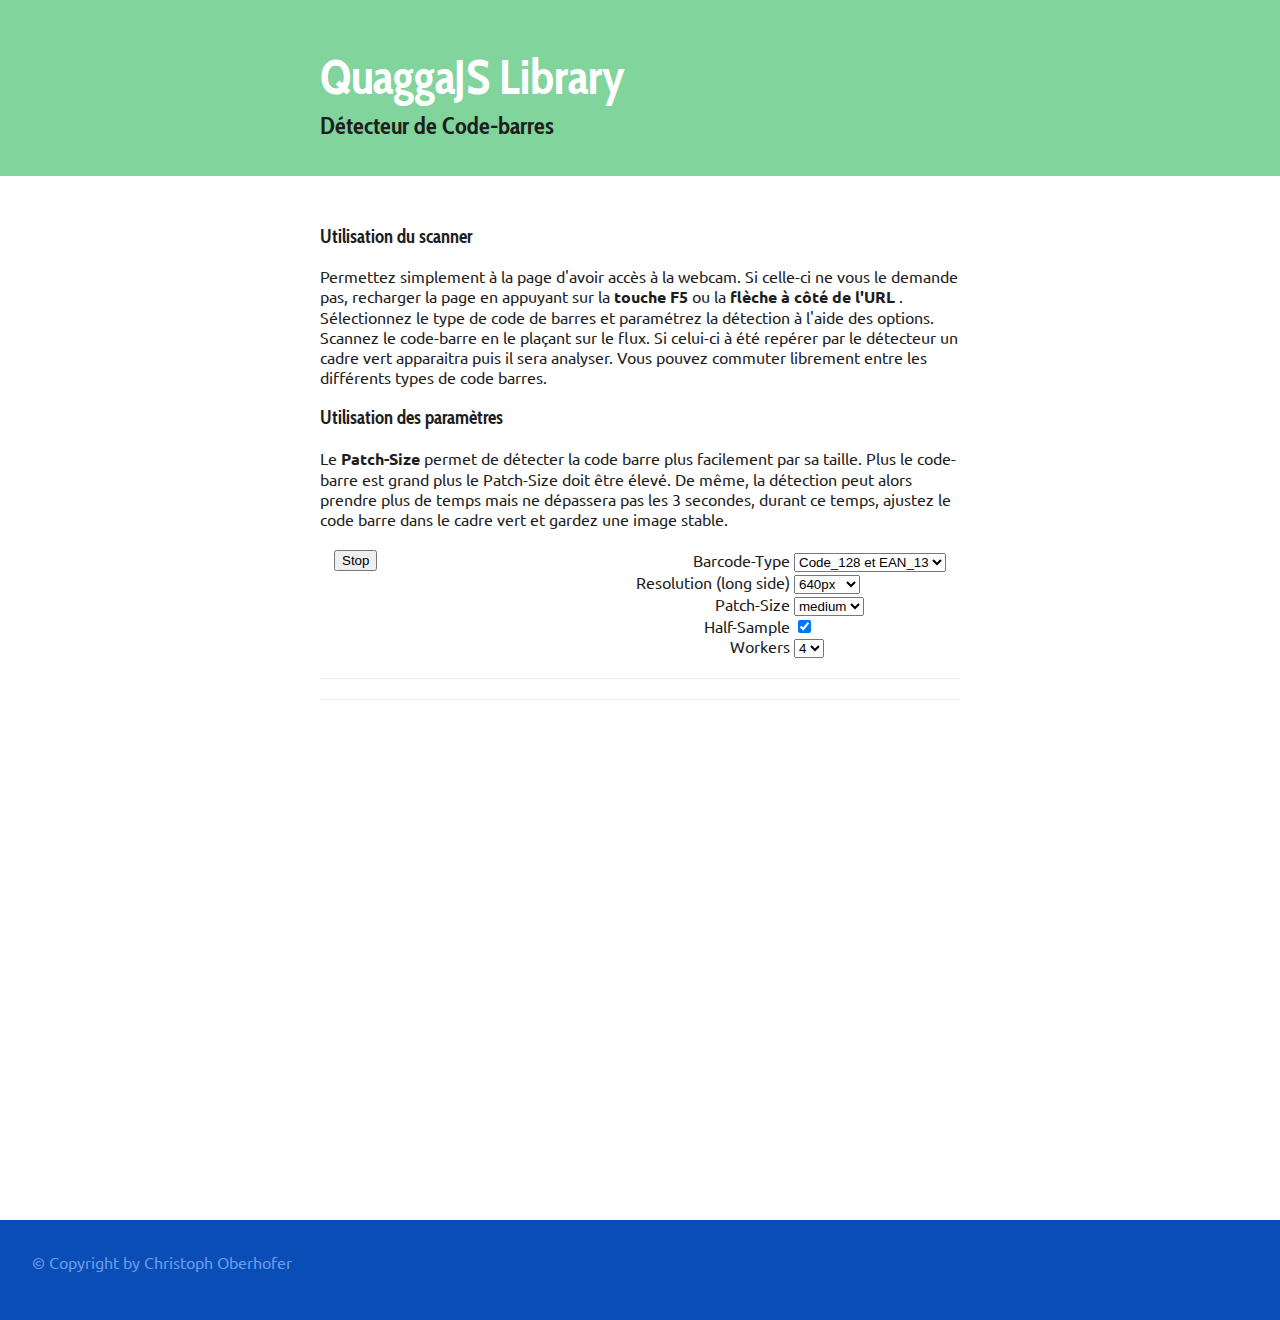
<file: project/live_w_locator.html>
<!DOCTYPE html>
<html lang="en">
  <head>
    <meta charset="utf-8" />
    <meta http-equiv="X-UA-Compatible" content="IE=edge,chrome=1" />

    <title>index</title>
    <meta name="description" content="" />
    <meta name="author" content="Christoph Oberhofer" />

    <meta name="viewport" content="width=device-width; initial-scale=1.0" />
    <link rel="stylesheet" type="text/css" href="css/styles.css" />
  </head>

  <body>
      <header>
          <div class="headline">
              <h1>QuaggaJS Library</h1>
              <h2>Détecteur de Code-barres</h2>
          </div>
      </header>
    <section id="container" class="container">
        <h3>Utilisation du scanner</h3>
        <p> Permettez simplement à la page d'avoir accès à la webcam. Si celle-ci ne vous le demande pas, recharger la page en appuyant sur  la  <strong>touche F5 </strong> ou la  <strong>flèche à côté de l'URL </strong>. Sélectionnez le type de code de barres et paramétrez la détection à l'aide des options. Scannez le code-barre en le plaçant sur le flux. Si celui-ci à été repérer par le détecteur un cadre vert apparaitra puis il sera analyser. Vous pouvez commuter librement entre les différents types de code barres.     
        </p>
        
        <h3>Utilisation des paramètres </h3>
        <p>
        	Le  <strong> Patch-Size </strong> permet de détecter la code barre plus facilement par sa taille. Plus le code-barre est grand plus le Patch-Size doit être élevé. De même, la détection peut alors prendre plus de temps mais ne dépassera pas les 3 secondes, durant ce temps, ajustez le code barre dans le cadre vert et gardez une image stable. 
       </p>
        
        
        <! ----------------------------------------------- PARAMETRES ------------------------------------------------------------- >
        <div class="controls">
            <fieldset class="input-group">
                <button class="stop">Stop</button>
            </fieldset>
            <fieldset class="reader-config-group">
                <label>
                    <span>Barcode-Type</span>
                    <select name="decoder_readers">
                        <option value="code_128" selected="selected">Code_128 et EAN_13</option>
                        <option value="upc">UPC_A</option>
                    </select>
                </label>
                <label>
                    <span>Resolution (long side)</span>
                    <select name="input-stream_constraints">
                        <option value="320x240">320px</option>
                        <option selected="selected" value="640x480">640px</option>
                        <option value="800x600">800px</option>
                        <option value="1280x720">1280px</option>
                        <option value="1600x960">1600px</option>
                        <option value="1920x1080">1920px</option>
                    </select>
                </label>
                <label>
                    <span>Patch-Size</span>
                    <select name="locator_patch-size">
                        <option value="x-small">x-small</option>
                        <option value="small">small</option>
                        <option selected="selected" value="medium">medium</option>
                        <option value="large">large</option>
                        <option value="x-large">x-large</option>
                    </select>
                </label>
                <label>
                    <span>Half-Sample</span>
                    <input type="checkbox" checked="checked" name="locator_half-sample" />
                </label>
                <label>
                    <span>Workers</span>
                    <select name="numOfWorkers">
                        <option value="0">0</option>
                        <option value="1">1</option>
                        <option value="2">2</option>
                        <option selected="selected" value="4">4</option>
                        <option value="8">8</option>
                    </select>
                </label>
            </fieldset>
        </div>
      <div id="result_strip">
        <ul class="thumbnails"></ul>
       <ul class="collector"></ul>
      </div>
      <div id="interactive" class="viewport"></div>
    </section>
          <footer>
        <p>
          &copy; Copyright by Christoph Oberhofer
        </p>
      </footer>
    
    <script src="src/vendor/jquery-1.9.0.min.js" type="text/javascript"></script>
    <script src="dist/quagga.js" type="text/javascript"></script>
    <script src="live_w_locator.js" type="text/javascript"></script>
  </body>
</html>
</file>
<file: project/css/styles.css>
@charset "UTF-8";
/* usual styles */
/* LESS - http://lesscss.org style sheet */
/* Palette color codes */
/* Palette URL: http://paletton.com/#uid=31g0q0kHZAviRSkrHLOGomVNzac */
/* Feel free to copy&paste color codes to your application */
/* MIXINS */
/* As hex codes */
/* Main Primary color */
/* Main Secondary color (1) */
/* Main Secondary color (2) */
/* As RGBa codes */
/* Main Primary color */
/* Main Secondary color (1) */
/* Main Secondary color (2) */
/* Generated by Paletton.com ├é┬® 2002-2014 */
/* http://paletton.com */
@import url("http://fonts.googleapis.com/css?family=Ubuntu:400,700|Cabin+Condensed:400,600");
/* line 1, ../sass/_viewport.scss */
#interactive.viewport {
  width: 640px;
  height: 480px;
}

/* line 6, ../sass/_viewport.scss */
#interactive.viewport canvas, video {
  float: left;
  width: 640px;
  height: 480px;
}
/* line 10, ../sass/_viewport.scss */
#interactive.viewport canvas.drawingBuffer, video.drawingBuffer {
  margin-left: -640px;
}

/* line 16, ../sass/_viewport.scss */
.controls fieldset {
  border: none;
}
/* line 19, ../sass/_viewport.scss */
.controls .input-group {
  float: left;
}
/* line 21, ../sass/_viewport.scss */
.controls .input-group input, .controls .input-group button {
  display: block;
}
/* line 25, ../sass/_viewport.scss */
.controls .reader-config-group {
  float: right;
}
/* line 28, ../sass/_viewport.scss */
.controls .reader-config-group label {
  display: block;
}
/* line 30, ../sass/_viewport.scss */
.controls .reader-config-group label span {
  width: 11rem;
  display: inline-block;
  text-align: right;
}
/* line 37, ../sass/_viewport.scss */
.controls:after {
  content: '';
  display: block;
  clear: both;
}

/* line 44, ../sass/_viewport.scss */
#result_strip {
  margin: 10px 0;
  border-top: 1px solid #EEE;
  border-bottom: 1px solid #EEE;
  padding: 10px 0;
}
/* line 50, ../sass/_viewport.scss */
#result_strip > ul {
  padding: 0;
  margin: 0;
  list-style-type: none;
  width: auto;
  overflow-x: auto;
  overflow-y: hidden;
  white-space: nowrap;
}
/* line 59, ../sass/_viewport.scss */
#result_strip > ul > li {
  display: inline-block;
  vertical-align: middle;
  width: 160px;
}
/* line 63, ../sass/_viewport.scss */
#result_strip > ul > li .thumbnail {
  padding: 5px;
  margin: 4px;
  border: 1px dashed #CCC;
}
/* line 68, ../sass/_viewport.scss */
#result_strip > ul > li .thumbnail img {
  max-width: 140px;
}
/* line 71, ../sass/_viewport.scss */
#result_strip > ul > li .thumbnail .caption {
  white-space: normal;
}
/* line 73, ../sass/_viewport.scss */
#result_strip > ul > li .thumbnail .caption h4 {
  text-align: center;
  word-wrap: break-word;
  height: 40px;
  margin: 0px;
}
/* line 83, ../sass/_viewport.scss */
#result_strip > ul:after {
  content: "";
  display: table;
  clear: both;
}

/* line 7, ../sass/_overlay.scss */
.scanner-overlay {
  display: none;
  width: 640px;
  height: 510px;
  position: absolute;
  padding: 20px;
  top: 50%;
  margin-top: -275px;
  left: 50%;
  margin-left: -340px;
  background-color: #FFF;
  -moz-box-shadow: #333333 0px 4px 10px;
  -webkit-box-shadow: #333333 0px 4px 10px;
  box-shadow: #333333 0px 4px 10px;
}
/* line 20, ../sass/_overlay.scss */
.scanner-overlay > .header {
  position: relative;
  margin-bottom: 14px;
}
/* line 23, ../sass/_overlay.scss */
.scanner-overlay > .header h4, .scanner-overlay > .header .close {
  line-height: 16px;
}
/* line 26, ../sass/_overlay.scss */
.scanner-overlay > .header h4 {
  margin: 0px;
  padding: 0px;
}
/* line 30, ../sass/_overlay.scss */
.scanner-overlay > .header .close {
  position: absolute;
  right: 0px;
  top: 0px;
  height: 16px;
  width: 16px;
  text-align: center;
  font-weight: bold;
  font-size: 14px;
  cursor: pointer;
}

/* line 1, ../sass/_icons.scss */
i.icon-24-scan {
  width: 24px;
  height: 24px;
  background-image: url("[data-uri]");
  display: inline-block;
  background-repeat: no-repeat;
  line-height: 24px;
  margin-top: 1px;
  vertical-align: text-top;
}

@media (min-width: 604px) and (max-width: 1024px) {
  /* tablet styles */
}
@media (max-width: 603px) {
  /* line 2, ../sass/phone/_core.scss */
  #container {
    width: 300px;
    margin: 10px auto;
    -moz-box-shadow: none;
    -webkit-box-shadow: none;
    box-shadow: none;
  }
  /* line 9, ../sass/phone/_core.scss */
  #container form.voucher-form input.voucher-code {
    width: 180px;
  }
}
@media (max-width: 603px) {
  /* line 5, ../sass/phone/_viewport.scss */
  #interactive.viewport {
    width: 300px;
    height: 300px;
    overflow: hidden;
  }

  /* line 11, ../sass/phone/_viewport.scss */
  #interactive.viewport canvas, video {
    margin-top: -50px;
    width: 300px;
    height: 400px;
  }
  /* line 15, ../sass/phone/_viewport.scss */
  #interactive.viewport canvas.drawingBuffer, video.drawingBuffer {
    margin-left: -300px;
  }

  /* line 20, ../sass/phone/_viewport.scss */
  #result_strip {
    margin-top: 5px;
    padding-top: 5px;
  }
  /* line 24, ../sass/phone/_viewport.scss */
  #result_strip ul.thumbnails > li {
    width: 150px;
  }
  /* line 27, ../sass/phone/_viewport.scss */
  #result_strip ul.thumbnails > li .thumbnail .imgWrapper {
    width: 130px;
    height: 130px;
    overflow: hidden;
  }
  /* line 31, ../sass/phone/_viewport.scss */
  #result_strip ul.thumbnails > li .thumbnail .imgWrapper img {
    margin-top: -25px;
    width: 130px;
    height: 180px;
  }
}
@media (max-width: 603px) {
  /* line 8, ../sass/phone/_overlay.scss */
  .overlay.scanner {
    width: 640px;
    height: 510px;
    padding: 20px;
    margin-top: -275px;
    margin-left: -340px;
    background-color: #FFF;
    -moz-box-shadow: none;
    -webkit-box-shadow: none;
    box-shadow: none;
  }
  /* line 17, ../sass/phone/_overlay.scss */
  .overlay.scanner > .header {
    margin-bottom: 14px;
  }
  /* line 19, ../sass/phone/_overlay.scss */
  .overlay.scanner > .header h4, .overlay.scanner > .header .close {
    line-height: 16px;
  }
  /* line 22, ../sass/phone/_overlay.scss */
  .overlay.scanner > .header .close {
    height: 16px;
    width: 16px;
  }
}
/* line 15, ../sass/styles.scss */
body {
  background-color: #FFF;
  margin: 0px;
  font-family: Ubuntu, sans-serif;
  color: #1e1e1e;
  font-weight: normal;
  padding-top: 0;
}

/* line 24, ../sass/styles.scss */
h1, h2, h3, h4 {
  font-family: "Cabin Condensed", sans-serif;
}

/* line 28, ../sass/styles.scss */
header {
  background:#80D49C;
  padding: 1em;
}
/* line 31, ../sass/styles.scss */
header .headline {
  width: 640px;
  margin: 0 auto;
}
/* line 34, ../sass/styles.scss */
header .headline h1 {
  color: white;
  font-size: 3em;
  margin-bottom: 0;
}
/* line 39, ../sass/styles.scss */
header .headline h2 {
  margin-top: 0.2em;
}

/* line 45, ../sass/styles.scss */
footer {
  background: #0A4DB7;
  color: #6C9CE8;
  padding: 1em 2em 2em;
}

/* line 51, ../sass/styles.scss */
#container {
  width: 640px;
  margin: 20px auto;
  padding: 10px;
}
</file>
